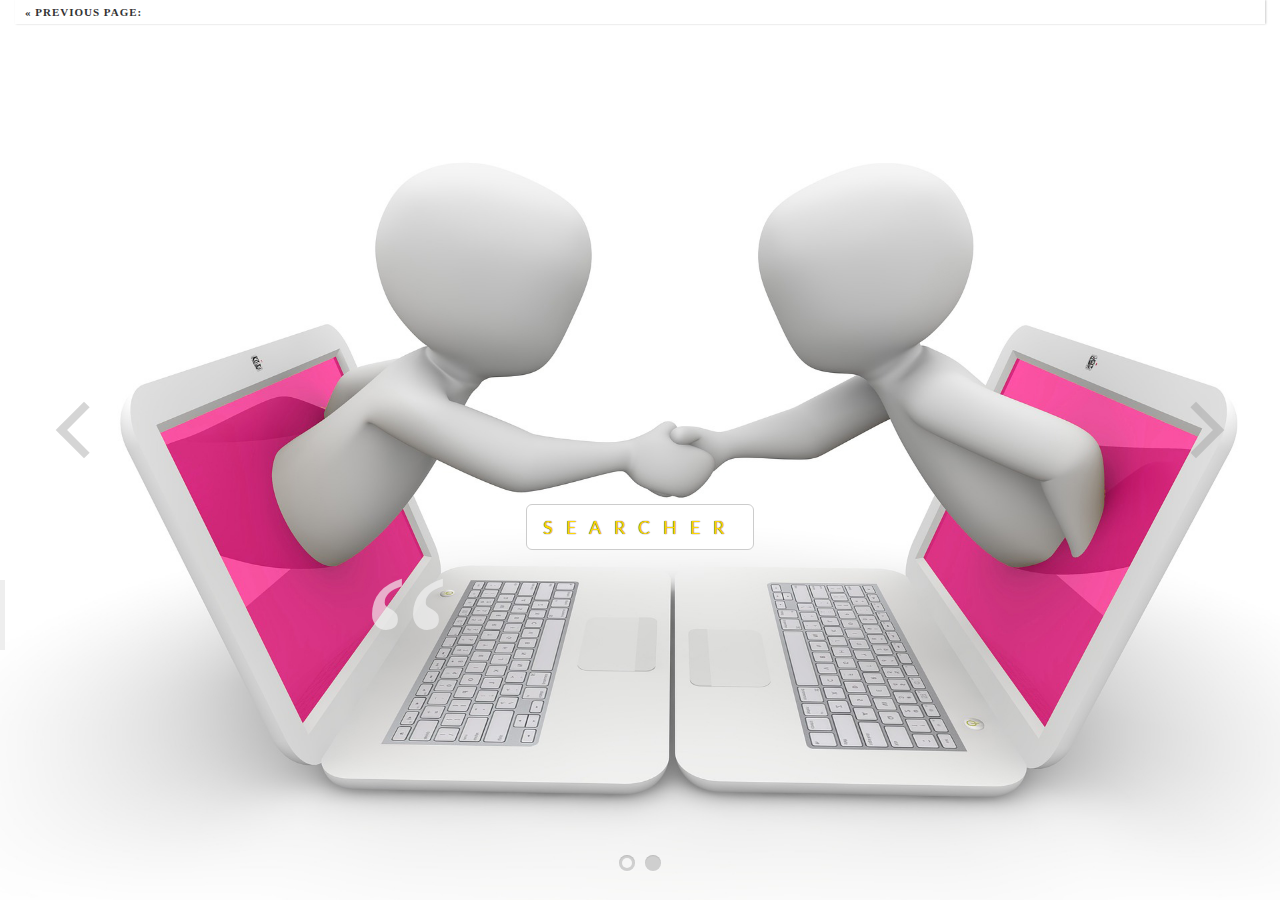
<file: FullScreenSlider.html>
<!DOCTYPE html>
<html lang="en">
    <head>
		<meta charset="UTF-8" />
        <meta http-equiv="X-UA-Compatible" content="IE=edge,chrome=1">
        <title>Fullscreen Slit Slider with CSS3 and jQuery</title>
        <meta name="viewport" content="width=device-width, initial-scale=1.0">
        <meta name="description" content="Fullscreen Slit Slider with CSS3 and jQuery" />
        <meta name="keywords" content="slit slider, plugin, css3, transitions, jquery, fullscreen, autoplay" />
        <meta name="author" content="Codrops" />

        <link rel="stylesheet" href="https://maxcdn.bootstrapcdn.com/bootstrap/3.3.5/css/bootstrap.min.css">
        <link rel="stylesheet" href="https://maxcdn.bootstrapcdn.com/font-awesome/4.4.0/css/font-awesome.min.css">

        <link rel="shortcut icon" href="../favicon.ico">
		<link rel="stylesheet" type="text/css" href="css/demo.css" />
        <link rel="stylesheet" type="text/css" href="css/style2.css" />
        <link rel="stylesheet" type="text/css" href="css/custom.css" />
		<script type="text/javascript" src="js/modernizr.custom.79639.js"></script>
		<noscript>
			<link rel="stylesheet" type="text/css" href="css/styleNoJS.css" />
		</noscript>
    </head>
    <body>

        <div class="container demo-1">

			<!-- Codrops top bar -->
            <div class="codrops-top clearfix">
                <a href="index2.html">
                    <strong>&laquo; Previous Page: </strong>
                </a>
                <span class="right">

                        <strong></strong>
                    </a>
                </span>
                <div class="clr"></div>
            </div><!--/ Codrops top bar -->

            <nav class="codrops-demos">

				</a>
			</nav>

            <div id="slider" class="sl-slider-wrapper">

				<div class="sl-slider">

					<div class="sl-slide bg-1" data-orientation="horizontal" data-slice1-rotation="-25" data-slice2-rotation="-25" data-slice1-scale="2" data-slice2-scale="2">
						<div class="sl-slide-inner">
<img style="width:100%; height:100%;" src="img/Searcher.jpg">

							<h2><a href="CardName.html" class="btn btn-default btn-lg"><span><font color= "gold"> Searcher</span></font></h2></a>
							<blockquote><p></p><cite></cite></blockquote>

					</div>

</div>

					<div class="sl-slide bg-2" data-orientation="vertical" data-slice1-rotation="10" data-slice2-rotation="-15" data-slice1-scale="1.5" data-slice2-scale="1.5">
						<div class="sl-slide-inner">
							<div class="deco" data-icon=></div>
							<h2><a href="rockPaperScissor.html" class="btn btn-default btn-lg"><span><font color= "gold"> Rock Paper Scissors</span></font></h2></a>
							<blockquote><p>Have Fun</p><cite> </cite></blockquote>
						</div>
					</div>
<!--
					<div class="sl-slide bg-3" data-orientation="horizontal" data-slice1-rotation="3" data-slice2-rotation="3" data-slice1-scale="2" data-slice2-scale="1">
						<div class="sl-slide-inner">
							<div class="deco" data-icon="O"></div>
							<h2>Dum spiro, spero</h2>
							<blockquote><p>battoirs.</p><cite>Dame Jane </cite></blockquote>
						</div>
					</div>

					<div class="sl-slide bg-4" data-orientation="vertical" data-slice1-rotation="-5" data-slice2-rotation="25" data-slice1-scale="2" data-slice2-scale="1">
						<div class="sl-slide-inner">
							<div class="deco" data-icon="I"></div>
							<h2>Donna nobis pacem</h2>
							<blockquote><p>The human body has no more need for cows' milk than it does for dogs' milk, horses' milk, or giraffes' milk.</p><cite>Michael Klaper M.D.</cite></blockquote>
						</div>
					</div>

					<div class="sl-slide bg-5" data-orientation="horizontal" data-slice1-rotation="-5" data-slice2-rotation="10" data-slice1-scale="2" data-slice2-scale="1">
						<div class="sl-slide-inner">
							<div class="deco" data-icon="t"></div>
							<h2>Acta Non Verba</h2>
							<blockquote><p> you.</p><cite>Margi Clarke</cite></blockquote>
						</div>
					</div>
				</div>
-->
        <!-- /sl-slider -->

				<nav id="nav-arrows" class="nav-arrows">
					<span class="nav-arrow-prev">Previous</span>
					<span class="nav-arrow-next">Next</span>
				</nav>

				<nav id="nav-dots" class="nav-dots">
					<span class="nav-dot-current"></span>
					<span></span>
					<!--Add More Spans for more slide layouts-->
				</nav>

			</div><!-- /slider-wrapper -->

        </div>
        <script src="http://code.jquery.com/jquery-1.11.1.js"></script>

		<script type="text/javascript" src="http://ajax.googleapis.com/ajax/libs/jquery/1.8.2/jquery.min.js"></script>
		<script type="text/javascript" src="js/jquery.ba-cond.min.js"></script>
		<script type="text/javascript" src="js/jquery.slitslider.js"></script>
		<script type="text/javascript">
			$(function() {

				var Page = (function() {

					var $navArrows = $( '#nav-arrows' ),
						$nav = $( '#nav-dots > span' ),
						slitslider = $( '#slider' ).slitslider( {
							onBeforeChange : function( slide, pos ) {

								$nav.removeClass( 'nav-dot-current' );
								$nav.eq( pos ).addClass( 'nav-dot-current' );

							}
						} ),

						init = function() {

							initEvents();

						},
						initEvents = function() {

							// add navigation events
							$navArrows.children( ':last' ).on( 'click', function() {

								slitslider.next();
								return false;

							} );

							$navArrows.children( ':first' ).on( 'click', function() {

								slitslider.previous();
								return false;

							} );

							$nav.each( function( i ) {

								$( this ).on( 'click', function( event ) {

									var $dot = $( this );

									if( !slitslider.isActive() ) {

										$nav.removeClass( 'nav-dot-current' );
										$dot.addClass( 'nav-dot-current' );

									}

									slitslider.jump( i + 1 );
									return false;

								} );

							} );

						};

						return { init : init };

				})();

				Page.init();

				/**
				 * Notes:
				 *
				 * example how to add items:
				 */

				/*

				var $items  = $('<div class="sl-slide sl-slide-color-2" data-orientation="horizontal" data-slice1-rotation="-5" data-slice2-rotation="10" data-slice1-scale="2" data-slice2-scale="1"><div class="sl-slide-inner bg-1"><div class="sl-deco" data-icon="t"></div><h2>some text</h2><blockquote><p>bla bla</p><cite>Margi Clarke</cite></blockquote></div></div>');

				// call the plugin's add method
				ss.add($items);

				*/

			});
      </script>


	</body>
</html>
</file>
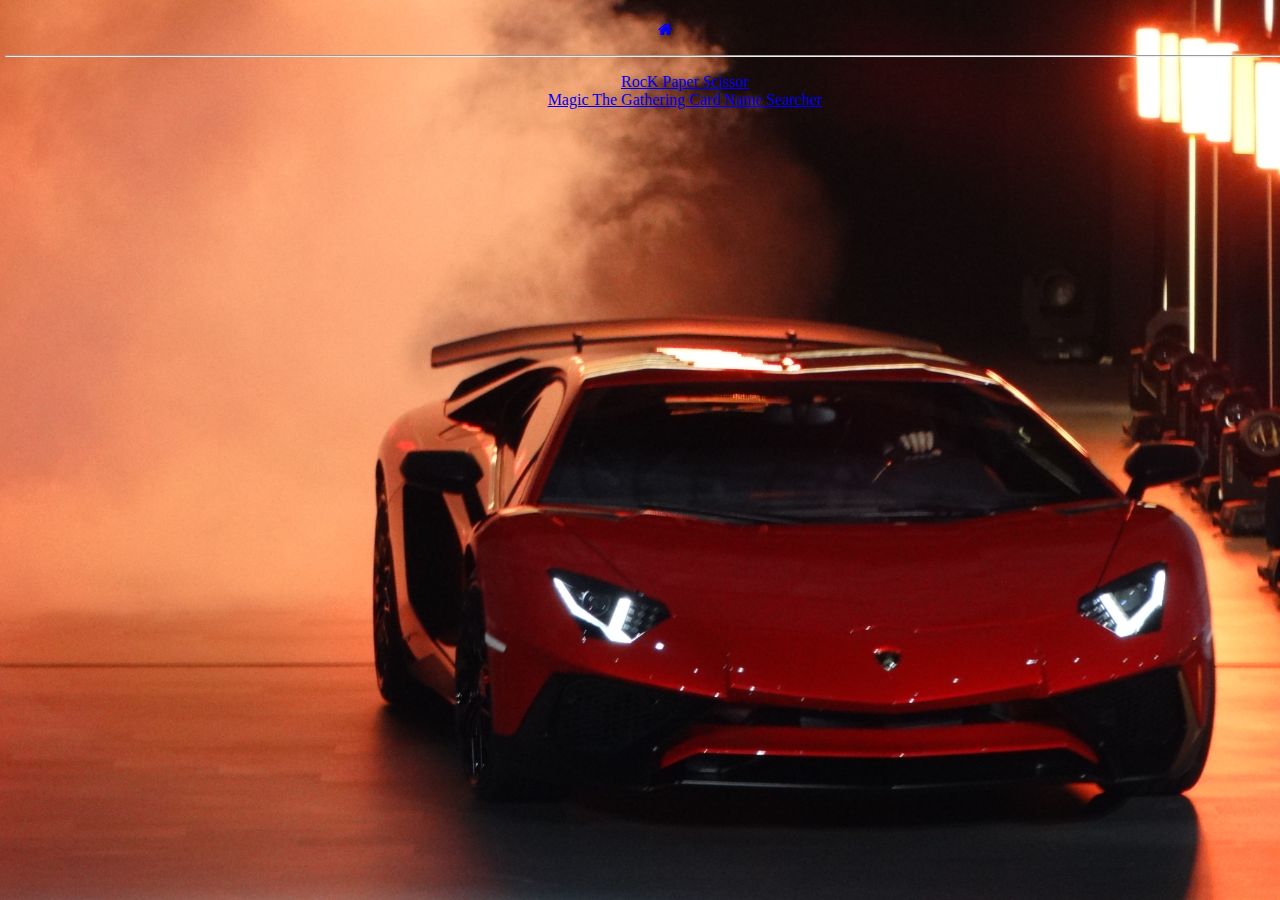
<file: WorkPortfolio.html>
<!DOCTYPE html>
<html>
<head>
  <meta charset="utf-8">
<title>Work</title>
  <meta name="viewport" content="width=device-width, initial-scale=1">
<link rel="stylesheet" href="css/Portfolio2.css">
<link rel="stylesheet" href="http://www.w3schools.com/lib/w3.css">
<link rel="stylesheet" href="http://cdnjs.cloudflare.com/ajax/libs/font-awesome/4.4.0/css/font-awesome.min.css">

</head>
<body class="w3-container">


<ul class="w3-ul">


<a href="index.html" class="w3-xxlarge"><i class="fa fa-home"></i><!---->
</a>
<!--<li class="w3-xxxlarge"><i class="fa fa-home"></i></li>
--></ul>
<hr>
<ul><ol><a href="rockPaperScissor.html">RocK Paper Scissor</a></ol>
<ol><a href="CardName.html">Magic The Gathering Card Name Searcher</a></ol>
</ul>
</body>
</html>
</file>
<file: css/demo.css>
/* General Demo Style */
@import url(http://fonts.googleapis.com/css?family=Lato:300,400,700);


}

html { height: 100%; }

*,
*:after,
*:before {
	-webkit-box-sizing: border-box;
	-moz-box-sizing: border-box;
	box-sizing: border-box;
	padding: 0;
	margin: 0;
}

/* Clearfix hack by Nicolas Gallagher: http://nicolasgallagher.com/micro-clearfix-hack/ */
.clearfix:after {
	content: "";
	display: table;
	clear: both;
}

body {
    font-family: 'Lato', Calibri, Arial, sans-serif;
    background: #fff;
    font-weight: 300;
    font-size: 15px;
    color: #333;
    -webkit-font-smoothing: antialiased;
}

a {
	color: #555;
	text-decoration: none;
}

.container {
	width: 100%;
	position: relative;
}

.container.demo-1 {
	height: 100%;
	position: absolute;
}

.clr {
	clear: both;
	padding: 0;
	height: 0;
	margin: 0;
}

.main {
	width: 90%;
	margin: 0 auto;
	position: relative;
}

.container > header,
.content-wrapper {
	padding: 30px;
	width: 80%;
	max-width: 960px;
	margin: 0 auto;
}

.content-wrapper p{
	padding-top: 30px;
	line-height: 26px;
}

.container > header h1 {
	font-size: 34px;
	line-height: 38px;
	margin: 0;
	font-weight: 700;
	color: #333;
	float: left;
}

.container > header h1 span {
	display: block;
	font-size: 20px;
	font-weight: 300;
}


/* Header Style */
.codrops-top {
	line-height: 24px;
	font-size: 11px;
	background: #fff;
	background: rgba(255, 255, 255, 0.8);
	text-transform: uppercase;
	z-index: 9999;
	position: relative;
	font-family: Cambria, Georgia, serif;
	box-shadow: 1px 0px 2px rgba(0,0,0,0.2);
}

.codrops-top a {
	padding: 0px 10px;
	letter-spacing: 1px;
	color: #333;
	display: inline-block;
}

.codrops-top a:hover {
	background: rgba(255,255,255,0.6);
}

.codrops-top span.right {
	float: right;
}

.codrops-top span.right a {
	float: left;
	display: block;
}

/* Demo Buttons Style */
.codrops-demos {
	float: right;
	padding-top: 10px;
}

.demo-1 .codrops-demos {
	position: absolute;
	z-index: 2000;
	top: 30px;
	left: 30px;
}

.codrops-demos a {
    display: inline-block;
    margin: 10px;
    color: #333;
    font-weight: 700;
    line-height: 30px;
    border-bottom: 4px solid transparent;
}

.codrops-demos a:hover {
	color: #883d59;
	border-color: #883d59;
}

.codrops-demos a.current-demo,
.codrops-demos a.current-demo:hover {
	color: #aaa;
	border-color: #aaa;
}
</file>
<file: css/style2.css>
.sl-slider-wrapper {
	width: 800px;
	height: 400px;
	margin: 0 auto;
	position: relative;
	overflow: hidden;
}

.sl-slider {
	position: absolute;
	top: 0;
	left: 0;
}

/* Slide wrapper and slides */

.sl-slide,
.sl-slides-wrapper,
.sl-slide-inner {
	position: absolute;
	width: 100%;
	height: 100%;
	top: 0;
	left: 0;
} 

.sl-slide {
	z-index: 1;
}

/* The duplicate parts/slices */

.sl-content-slice {
	overflow: hidden;
	position: absolute;
	-webkit-box-sizing: content-box;
	-moz-box-sizing: content-box;
	box-sizing: content-box;
	background: #fff;
	-webkit-backface-visibility: hidden;
	-moz-backface-visibility: hidden;
	-o-backface-visibility: hidden;
	-ms-backface-visibility: hidden;
	backface-visibility: hidden;
	opacity : 1;
}

/* Horizontal slice */

.sl-slide-horizontal .sl-content-slice {
	width: 100%;
	height: 50%;
	left: -200px;
	-webkit-transform: translateY(0%) scale(1);
	-moz-transform: translateY(0%) scale(1);
	-o-transform: translateY(0%) scale(1);
	-ms-transform: translateY(0%) scale(1);
	transform: translateY(0%) scale(1);
}

.sl-slide-horizontal .sl-content-slice:first-child {
	top: -200px;
	padding: 200px 200px 0px 200px;
}

.sl-slide-horizontal .sl-content-slice:nth-child(2) {
	top: 50%;
	padding: 0px 200px 200px 200px;
}

/* Vertical slice */

.sl-slide-vertical .sl-content-slice {
	width: 50%;
	height: 100%;
	top: -200px;
	-webkit-transform: translateX(0%) scale(1);
	-moz-transform: translateX(0%) scale(1);
	-o-transform: translateX(0%) scale(1);
	-ms-transform: translateX(0%) scale(1);
	transform: translateX(0%) scale(1);
}

.sl-slide-vertical .sl-content-slice:first-child {
	left: -200px;
	padding: 200px 0px 200px 200px;
}

.sl-slide-vertical .sl-content-slice:nth-child(2) {
	left: 50%;
	padding: 200px 200px 200px 0px;
}

/* Content wrapper */
/* Width and height is set dynamically */
.sl-content-wrapper {
	position: absolute;
}

.sl-content {
	width: 100%;
	height: 100%;
	background: #fff;
}

/* Default styles for background colors */
.sl-slide-horizontal .sl-slide-inner {
	background: #ddd;
}

.sl-slide-vertical .sl-slide-inner {
	background: #ccc;
}
</file>
<file: css/custom.css>
.demo-1 .sl-slider-wrapper {
	position: absolute;
	width: 100%;
	height: 100%;
	top: 0;
	left: 0;
}

.demo-2 .sl-slider-wrapper {
	width: 100%;
	height: 600px;
	overflow: hidden;
	position: relative;
}

.demo-2 .sl-slider h2,
.demo-2 .sl-slider blockquote {
	padding: 100px 30px 10px 30px;
	width: 80%;
	max-width: 960px;
	color: #fff;
	margin: 0 auto;
	position: relative;
	z-index: 100;
}

.demo-2 .sl-slider h2 {
	font-size: 100px;
	text-shadow: 0 -1px 0 rgba(0,0,0,0.2);
}

.demo-2 .sl-slider blockquote {
	font-size: 28px;
	padding-top: 10px;
	font-weight: 300;
	text-shadow: 0 -1px 0 rgba(0,0,0,0.2);
}

.demo-2 .sl-slider blockquote cite {
	font-size: 16px;
	font-weight: 700;
	font-style: normal;
	text-transform: uppercase;
	letter-spacing: 5px;
	padding-top: 30px;
	display: inline-block;
}

.demo-2 .bg-img {
	padding: 200px;
	-webkit-box-sizing: content-box;
	-moz-box-sizing: content-box;
	box-sizing: content-box;
	position: absolute;
	top: -200px;
	left: -200px;
	width: 100%;
	height: 100%;
	-webkit-background-size: cover;
	-moz-background-size: cover;
	background-size: cover;
	background-position: center center;
}

/* Custom navigation arrows */

.nav-arrows span {
	position: absolute;
	z-index: 2000;
	top: 50%;
	width: 40px;
	height: 40px;
	border: 8px solid #ddd;
	border: 8px solid rgba(150,150,150,0.4);
	text-indent: -90000px;
	margin-top: -40px;
	cursor: pointer;
	
	-webkit-transform: rotate(45deg);
	-moz-transform: rotate(45deg);
	-o-transform: rotate(45deg);
	-ms-transform: rotate(45deg);
	transform: rotate(45deg);
}

.nav-arrows span:hover {
	border-color: rgba(150,150,150,0.9);
}

.nav-arrows span.nav-arrow-prev {
	left: 5%;
	border-right: none;
	border-top: none;
}

.nav-arrows span.nav-arrow-next {
	right: 5%;
	border-left: none;
	border-bottom: none;
}

/* Custom navigation dots */

.nav-dots {
	text-align: center;
	position: absolute;
	bottom: 2%;
	height: 30px;
	width: 100%;
	left: 0;
	z-index: 1000;
}

.nav-dots span {
	display: inline-block;
	position: relative;
	width: 16px;
	height: 16px;
	border-radius: 50%;
	margin: 3px;
	background: #ddd;
	background: rgba(150,150,150,0.4);
	cursor: pointer;
	box-shadow: 
		0 1px 1px rgba(255,255,255,0.4), 
		inset 0 1px 1px rgba(0,0,0,0.1);
}

.demo-2 .nav-dots span {
	background: rgba(150,150,150,0.1);
	margin: 6px;
	-webkit-transition: all 0.2s;
	-moz-transition: all 0.2s;
	-ms-transition: all 0.2s;
	-o-transition: all 0.2s;
	transition: all 0.2s;
	box-shadow: 
		0 1px 1px rgba(255,255,255,0.4), 
		inset 0 1px 1px rgba(0,0,0,0.1),
		0 0 0 2px rgba(255,255,255,0.5);
}

.demo-2 .nav-dots span.nav-dot-current,
.demo-2 .nav-dots span:hover {
	box-shadow: 
		0 1px 1px rgba(255,255,255,0.4), 
		inset 0 1px 1px rgba(0,0,0,0.1),
		0 0 0 5px rgba(255,255,255,0.5);
}

.nav-dots span.nav-dot-current:after {
	content: "";
	position: absolute;
	width: 10px;
	height: 10px;
	top: 3px;
	left: 3px;
	border-radius: 50%;
	background: rgba(255,255,255,0.8);
}

/* Content elements */

.demo-1 .deco {
	width: 260px;
	height: 260px;
	border: 2px dashed #ddd;
	border: 2px dashed rgba(150,150,150,0.4);
	border-radius: 50%;
	position: absolute;
	bottom: 50%;
	left: 50%;
	margin: 0 0 0 -130px;
}

.demo-1 [data-icon]:after {
    content: attr(data-icon);
    font-family: 'AnimalsNormal';
	color: #999;
	text-shadow: 0 0 1px #999;
	position: absolute;
	width: 220px;
	height: 220px;
	line-height: 220px;
	text-align: center;
	font-size: 100px;
	top: 50%;
	left: 50%;
	margin: -110px 0 0 -110px;
	box-shadow: inset 0 0 0 10px #f7f7f7;
	border-radius: 50%;
}

.demo-1 .sl-slide h2 {
	color: #000;
	text-shadow: 0 0 1px #000;
	padding: 20px;
	position: absolute;
	font-size: 34px;
	font-weight: 700;
	letter-spacing: 13px;
	text-transform: uppercase;
	width: 80%;
	left: 10%;
	text-align: center;
	line-height: 50px;
	bottom: 50%;
	margin: 0 0 -120px 0;
}

.demo-1 .sl-slide blockquote {
	position: absolute;
	width: 100%;
	text-align: center;
	left: 0;
	font-weight: 400;
	font-size: 14px;
	line-height: 20px;
	height: 70px;
	color: #8b8b8b;
	z-index: 2;
	bottom: 50%;
	margin: 0 0 -200px 0;
	padding: 0;
}

.demo-1 .sl-slide blockquote p{
	margin: 0 auto;
	width: 60%;
	max-width: 400px;
	position: relative;
}

.demo-1 .sl-slide blockquote p:before {
	color: #f0f0f0;
	color: rgba(244,244,244,0.65);
	font-family: "Bookman Old Style", Bookman, Garamond, serif;
	position: absolute;
	line-height: 60px;
	width: 75px;
	height: 75px;
	font-size: 200px;
	z-index: -1;
	left: -80px;
	top: 35px;
	content: '\201C';
}

.demo-1 .sl-slide blockquote cite {
	font-size: 10px;
	padding-top: 10px;
	display: inline-block;
	font-style: normal;
	text-transform: uppercase;
	letter-spacing: 4px;
}

/* Custom background colors for slides in first demo */

/* First Slide */
.demo-1 .bg-1 .sl-slide-inner,
.demo-1 .bg-1 .sl-content-slice {
	background: #fff;
}

/* Second Slide */
.demo-1 .bg-2 .sl-slide-inner,
.demo-1 .bg-2 .sl-content-slice {
	background: #000;
}

.demo-1 .bg-2 [data-icon]:after,
.demo-1 .bg-2 h2 {
	color: #fff;
}

.demo-1 .bg-2 blockquote:before {
	color: #222;
}

/* Third Slide */
.demo-1 .bg-3 .sl-slide-inner,
.demo-1 .bg-3 .sl-content-slice {
	background: #db84ad;
}

.demo-1 .bg-3 .deco {
	border-color: #fff;
	border-color: rgba(255,255,255,0.5);
}

.demo-1 .bg-3 [data-icon]:after {
	color: #fff;
	text-shadow: 0 0 1px #fff;
	box-shadow: inset 0 0 0 10px #b55381;
}

.demo-1 .bg-3 h2,
.demo-1 .bg-3 blockquote{
	color: #fff;
	text-shadow: 0px 1px 1px rgba(0,0,0,0.3);
}

.demo-1 .bg-3 blockquote:before {
	color: #c46c96;
}

/* Forth Slide */
.demo-1 .bg-4 .sl-slide-inner,
.demo-1 .bg-4 .sl-content-slice {
	background: #5bc2ce;
}

.demo-1 .bg-4 .deco {
	border-color: #379eaa;
}

.demo-1 .bg-4 [data-icon]:after {
	text-shadow: 0 0 1px #277d87;
	color: #277d87;
}

.demo-1 .bg-4 h2,
.demo-1 .bg-4 blockquote{
	color: #fff;
	text-shadow: 1px 1px 1px rgba(0,0,0,0.2);
}

.demo-1 .bg-4 blockquote:before {
	color: #379eaa;
}

/* Fifth Slide */
.demo-1 .bg-5 .sl-slide-inner,
.demo-1 .bg-5 .sl-content-slice {
	background: #ffeb41;
}

.demo-1 .bg-5 .deco {
	border-color: #ECD82C;
}

.demo-1 .bg-5 .deco:after {
	color: #000;
	text-shadow: 0 0 1px #000;
}

.demo-1 .bg-5 h2,
.demo-1 .bg-5 blockquote{
	color: #000;
	text-shadow: 1px 1px 1px rgba(0,0,0,0.1);
}

.demo-1 .bg-5 blockquote:before {
	color: #ecd82c;
}

.demo-2 .bg-img-1 {
	background-image: url(../images/1.jpg);
}
.demo-2 .bg-img-2 {
	background-image: url(../images/2.jpg);
}
.demo-2 .bg-img-3 {
	background-image: url(../images/3.jpg);
}
.demo-2 .bg-img-4 {
	background-image: url(../images/4.jpg);
}
.demo-2 .bg-img-5 {
	background-image: url(../images/5.jpg);
}

/* Animations for content elements */

.sl-trans-elems .deco{
	-webkit-animation: roll 1s ease-out both, fadeIn 1s ease-out both;
	-moz-animation: roll 1s ease-out both, fadeIn 1s ease-out both;
	-o-animation: roll 1s ease-out both, fadeIn 1s ease-out both;
	-ms-animation: roll 1s ease-out both, fadeIn 1s ease-out both;
	animation: roll 1s ease-out both, fadeIn 1s ease-out both;
}
.sl-trans-elems h2{
	-webkit-animation: moveUp 1s ease-in-out both;
	-moz-animation: moveUp 1s ease-in-out both;
	-o-animation: moveUp 1s ease-in-out both;
	-ms-animation: moveUp 1s ease-in-out both;
	animation: moveUp 1s ease-in-out both;
}
.sl-trans-elems blockquote{
	-webkit-animation: fadeIn 0.5s linear 0.5s both;
	-moz-animation: fadeIn 0.5s linear 0.5s both;
	-o-animation: fadeIn 0.5s linear 0.5s both;
	-ms-animation: fadeIn 0.5s linear 0.5s both;
	animation: fadeIn 0.5s linear 0.5s both;
}
.sl-trans-back-elems .deco{
	-webkit-animation: scaleDown 1s ease-in-out both;
	-moz-animation: scaleDown 1s ease-in-out both;
	-o-animation: scaleDown 1s ease-in-out both;
	-ms-animation: scaleDown 1s ease-in-out both;
	animation: scaleDown 1s ease-in-out both;
}
.sl-trans-back-elems h2{
	-webkit-animation: fadeOut 1s ease-in-out both;
	-moz-animation: fadeOut 1s ease-in-out both;
	-o-animation: fadeOut 1s ease-in-out both;
	-ms-animation: fadeOut 1s ease-in-out both;
	animation: fadeOut 1s ease-in-out both;
}
.sl-trans-back-elems blockquote{
	-webkit-animation: fadeOut 1s linear both;
	-moz-animation: fadeOut 1s linear both;
	-o-animation: fadeOut 1s linear both;
	-ms-animation: fadeOut 1s linear both;
	animation: fadeOut 1s linear both;
}
@-webkit-keyframes roll{
	0% {-webkit-transform: translateX(500px) rotate(360deg);}
	100% {-webkit-transform: translateX(0px) rotate(0deg);}
}
@-moz-keyframes roll{
	0% {-moz-transform: translateX(500px) rotate(360deg); opacity: 0;}
	100% {-moz-transform: translateX(0px) rotate(0deg); opacity: 1;}
}
@-o-keyframes roll{
	0% {-o-transform: translateX(500px) rotate(360deg); opacity: 0;}
	100% {-o-transform: translateX(0px) rotate(0deg); opacity: 1;}
}
@-ms-keyframes roll{
	0% {-ms-transform: translateX(500px) rotate(360deg); opacity: 0;}
	100% {-ms-transform: translateX(0px) rotate(0deg); opacity: 1;}
}
@keyframes roll{
	0% {transform: translateX(500px) rotate(360deg); opacity: 0;}
	100% {transform: translateX(0px) rotate(0deg); opacity: 1;}
}
@-webkit-keyframes moveUp{
	0% {-webkit-transform: translateY(40px);}
	100% {-webkit-transform: translateY(0px);}
}
@-moz-keyframes moveUp{
	0% {-moz-transform: translateY(40px);}
	100% {-moz-transform: translateY(0px);}
}
@-o-keyframes moveUp{
	0% {-o-transform: translateY(40px);}
	100% {-o-transform: translateY(0px);}
}
@-ms-keyframes moveUp{
	0% {-ms-transform: translateY(40px);}
	100% {-ms-transform: translateY(0px);}
}
@keyframes moveUp{
	0% {transform: translateY(40px);}
	100% {transform: translateY(0px);}
}
@-webkit-keyframes fadeIn{
	0% {opacity: 0;}
	100% {opacity: 1;}
}
@-moz-keyframes fadeIn{
	0% {opacity: 0;}
	100% {opacity: 1;}
}
@-o-keyframes fadeIn{
	0% {opacity: 0;}
	100% {opacity: 1;}
}
@-ms-keyframes fadeIn{
	0% {opacity: 0;}
	100% {opacity: 1;}
}
@keyframes fadeIn{
	0% {opacity: 0;}
	100% {opacity: 1;}
}
@-webkit-keyframes scaleDown{
	0% {-webkit-transform: scale(1);}
	100% {-webkit-transform: scale(0.5);}
}
@-moz-keyframes scaleDown{
	0% {-moz-transform: scale(1);}
	100% {-moz-transform: scale(0.5);}
}
@-o-keyframes scaleDown{
	0% {-o-transform: scale(1);}
	100% {-o-transform: scale(0.5);}
}
@-ms-keyframes scaleDown{
	0% {-ms-transform: scale(1);}
	100% {-ms-transform: scale(0.5);}
}
@keyframes scaleDown{
	0% {transform: scale(1);}
	100% {transform: scale(0.5);}
}
@-webkit-keyframes fadeOut{
	0% {opacity: 1;}
	100% {opacity: 0;}
}
@-moz-keyframes fadeOut{
	0% {opacity: 1;}
	100% {opacity: 0;}
}
@-o-keyframes fadeOut{
	0% {opacity: 1;}
	100% {opacity: 0;}
}
@-ms-keyframes fadeOut{
	0% {opacity: 1;}
	100% {opacity: 0;}
}
@keyframes fadeOut{
	0% {opacity: 1;}
	100% {opacity: 0;}
}


/* Media Queries for custom slider */

@media screen and (max-width: 660px) {
	.demo-1 .deco {
		width: 130px;
		height: 130px;
		margin-left: -65px;
		margin-bottom: 50px;
	}

	.demo-1 [data-icon]:after {
		width: 110px;
		height: 110px;
		line-height: 110px;
		font-size: 40px;
		margin: -55px 0 0 -55px;
	}

	.demo-1 .sl-slide blockquote {
		margin-bottom: -120px;
	}

	.demo-1 .sl-slide h2 {
		line-height: 22px;
		font-size: 18px;
		margin-bottom: -40px;
		letter-spacing: 8px;
	}

	.demo-1 .sl-slide blockquote p:before {
		line-height: 10px;
		width: 40px;
		height: 40px;
		font-size: 120px;
		left: -45px;
	}

	.demo-2 .sl-slider-wrapper {
		height: 500px;
	}

	.demo-2 .sl-slider h2 {
		font-size: 36px;
	}

	.demo-2 .sl-slider blockquote {
		font-size: 16px;
	}

}
</file>
<file: css/styleNoJS.css>
.sl-slider-wrapper {
	overflow: visible !important;
	margin: 0 auto;
}

/* Slide wrapper and slides */

.sl-slider,
.sl-slide,
.sl-slides-wrapper,
.sl-slide-inner {
	position: relative;
	width: 100%;
	height: 100%;
	background: #fff;
}

.demo-1 .sl-slide blockquote {
	width: 50%;
	left: 25%;
}

.demo-2 .bg-img {
	padding: 0;
	top: 0;
	left: 0;
}

.nav-arrows,
.nav-dots {
	display: none;
}
</file>
<file: css/Portfolio2.css>
body{
background-image:url("../img/exotic_car.jpg");
  background-size: cover;
  margin:0 auto;
  padding:0px;
  height:800px;
  width:100%;
text-align:center;
color:white;
padding:5px;
}
</file>
